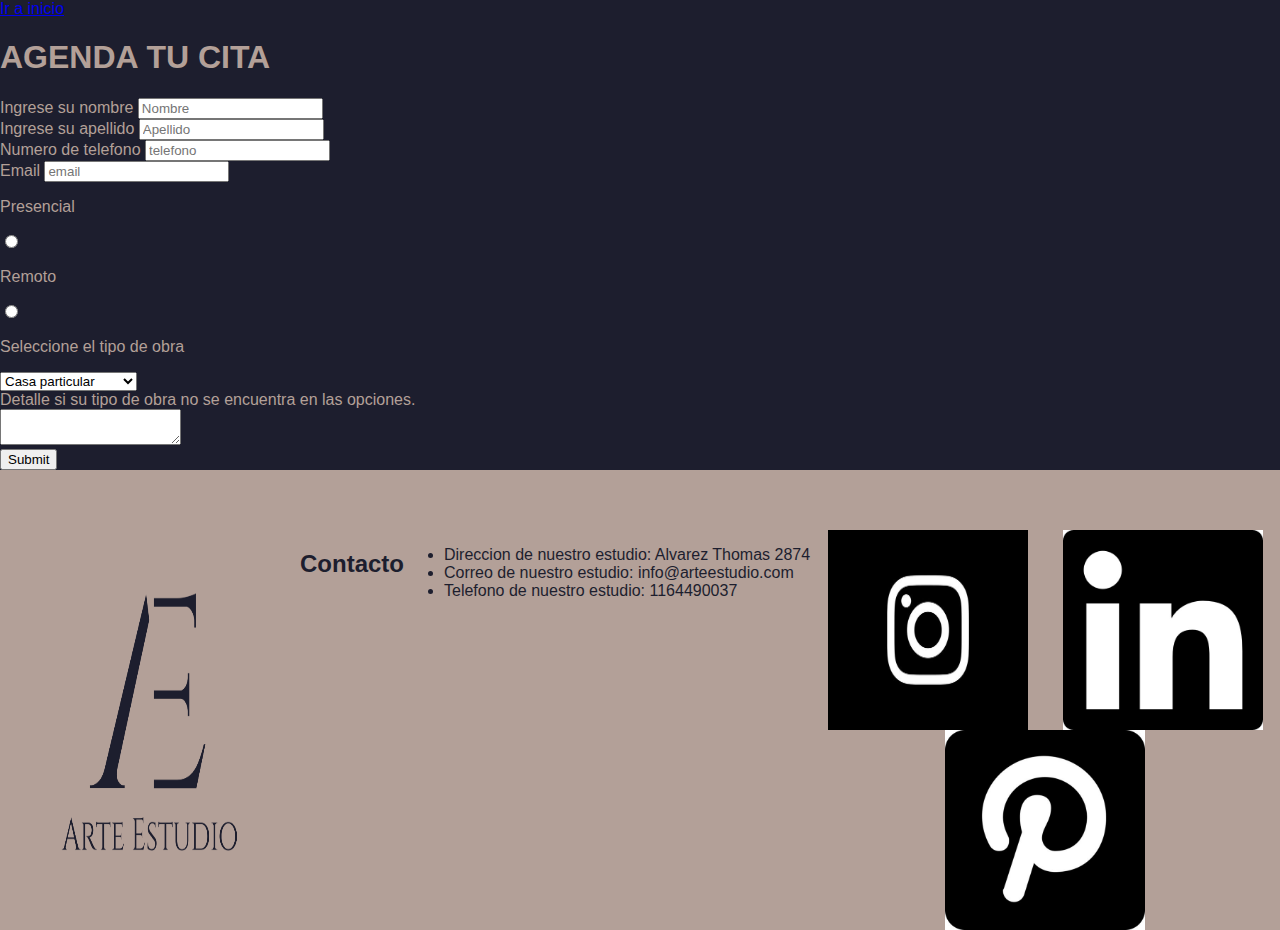
<file: contacto.html>
<!DOCTYPE html>
<html lang="en">
<head>
	<meta charset="UTF-8">
	<meta name="viewport" content="width=device-width, initial-scale=1.0">
	<meta name="keywords" content="arquitectura, disign, remodelacion"/>
	<meta name="description" content="Un estudio de arquitectura donde atendemos tu consulta con el mejor estilo de decoracion."/>

	<link rel="preconnect" href="https://fonts.googleapis.com">
	<link rel="preconnect" href="https://fonts.gstatic.com" crossorigin>
	<link href="https://fonts.googleapis.com/css2?family=Bebas+Neue&family=Oswald:wght@400;700&display=swap" rel="stylesheet">


	<link rel="stylesheet" href="css/styles.css"/>




	<title>Contacto</title>
</head>
<body>
	<section class="formulario_contacto">
	<a href="index.html">Ir a inicio </a>
	<h1>AGENDA TU CITA</h1>
	<!-- INICIO DE FORMULARIO -->
	<form action="gracias.html">
			<div>	
				<label>
					Ingrese su nombre
					<input type="text" placeholder="Nombre" />
				</label>
			</div>
			<div>
				<label>
					Ingrese su apellido
					<input type="text" placeholder="Apellido" />
				</label>
			</div>
			<div>	
				<label>
					Numero de telefono
					<input type="text" placeholder="telefono" />
				</label>
			</div>	
			<div>	
				<label>
					Email
				<input type="text" placeholder="email" />
				</label>
			</div>
			<div>
				<p> Presencial </p> <input type="radio" name="opcion"/> 
				<p> Remoto </p> <input type="radio" name="opcion"/> 
			</div>
			<p>Seleccione el tipo de obra</p>
			<div>
				<select>
					<option> Casa particular</option>
					<option> Consultorio medico</option>
					<option> Local comercial</option>
					<option> Oficina</option>
					<option> Otro a detallar</option>
				</select>
			</div>
			<div>
				<label> Detalle si su tipo de obra no se encuentra en las opciones.
					<div>
						<textarea ></textarea>
					</div>
				</label>
			</div>
			<div>
				<input type="submit"/>
			</div> 


	</form>
	</section>

	<!--FIN DE FORMULARIO-->
	<footer class="pie">

		<img src="logos/logo_arte_estudio_azul.png" alt="logo" title="logo"  width="300" />	
		<h2> Contacto </h2>
		<ul>
			<li> Direccion de nuestro estudio: Alvarez Thomas 2874 </li>
			<li> Correo de nuestro estudio: info@arteestudio.com </li>
			<li> Telefono de nuestro estudio: 1164490037 </li>
		</ul>

<div class="redes">		
	 <img class="insta" src="logos/insta.png" width="200" height="200" >
	 <img class="linkedin" src="logos/linkedin.png" width="200" height="200">
	 <img class="pinterest" src="logos/pinterest.png" width="200" height="200">
</div>
	



</footer>





</body>
</html>
</file>
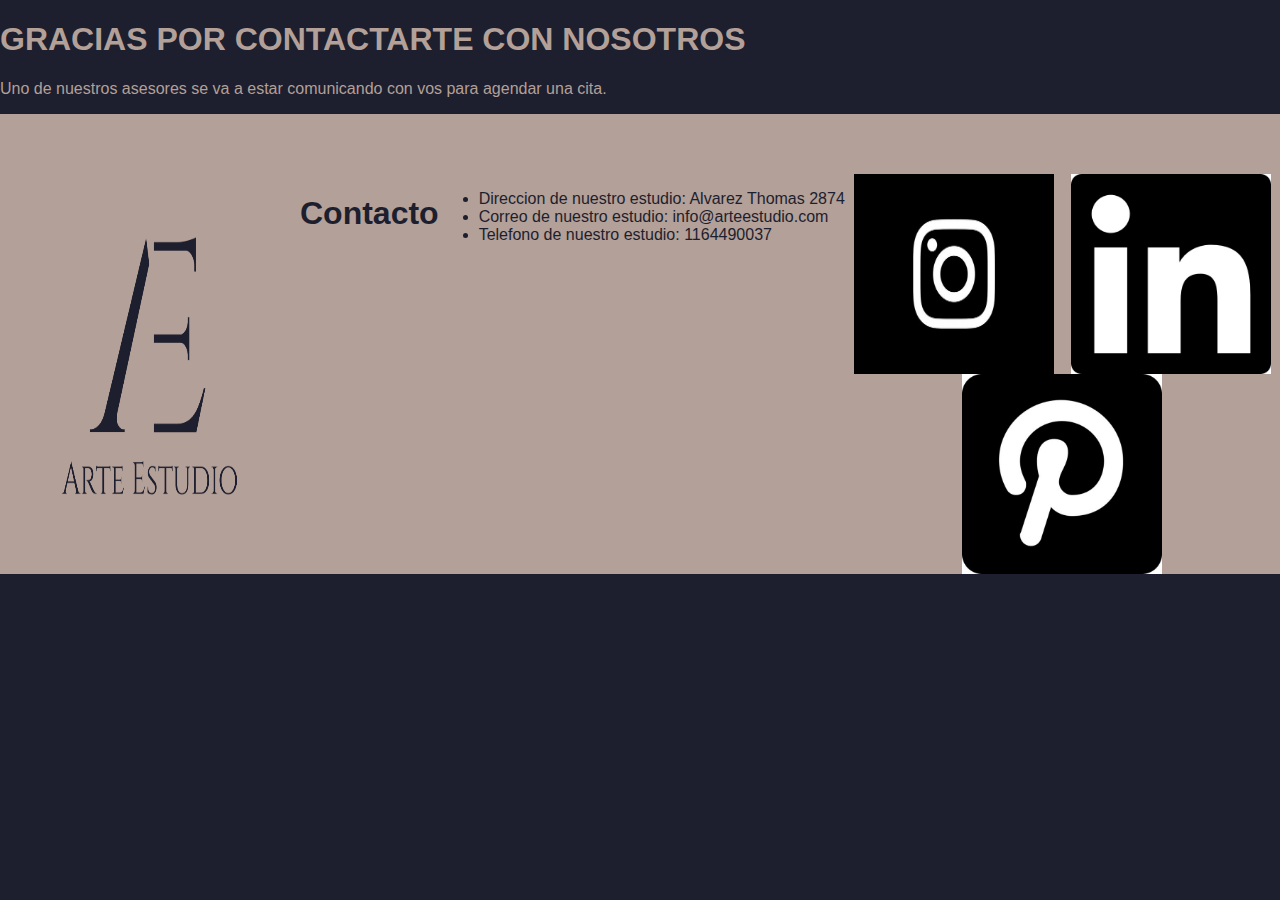
<file: gracias.html>
<!DOCTYPE html>
<html lang="en">
<head>
	<meta charset="UTF-8">
	<meta name="viewport" content="width=device-width, initial-scale=1.0">
	<meta name="keywords" content="arquitectura, disign, remodelacion"/>
	<meta name="description" content="Un estudio de arquitectura donde atendemos tu consulta con el mejor estilo de decoracion"/>

		<link rel="preconnect" href="https://fonts.googleapis.com">
		<link rel="preconnect" href="https://fonts.gstatic.com" crossorigin>
		<link href="https://fonts.googleapis.com/css2?family=Bebas+Neue&family=Oswald:wght@400;700&display=swap" rel="stylesheet">

	<link rel="stylesheet" href="css/styles.css"/>

	<title>Gracias</title>
</head>
<body>
	<div>
		<h1>GRACIAS POR CONTACTARTE CON NOSOTROS</h1>
	</div>
	<p> Uno de nuestros asesores se va a estar comunicando con vos para agendar una cita.</p>

	<footer class="pie">

		<img src="logos/logo_arte_estudio_azul.png" alt="logo" title="logo"  width="300" />	
		<h1> Contacto </h1>
		<ul>
			<li> Direccion de nuestro estudio: Alvarez Thomas 2874 </li>
			<li> Correo de nuestro estudio: info@arteestudio.com </li>
			<li> Telefono de nuestro estudio: 1164490037 </li>
		</ul>

<div class="redes">		
	 <img class="insta" src="logos/insta.png" width="200" height="200" >
	 <img class="linkedin" src="logos/linkedin.png" width="200" height="200">
	 <img class="pinterest" src="logos/pinterest.png" width="200" height="200">
</div>
	



</footer>

	
</body>
</html>
</file>
<file: css/styles.css>
html,
body {
  margin: 0;
  padding: 0;
  background-color: #1d1e2e;
  color: #b3a098; }

body {
  font-family: 'Roboto Condensed', sans-serif;
  font-weight: 400; }

.contenedor {
  width: 100%;
  max-width: 1200px;
  margin: auto; }

.menu {
  background-image: linear-gradient(to right, #b3a098 0%, #1d1e2e 80%);
  background-color: #b3a098;
  padding-top: 5px;
  padding-bottom: 5px;
  display: flex;
  width: 100%; }
  .menu li {
    display: inline-block; }

.menu_section {
  display: flex;
  text-decoration: none;
  width: 100%;
  margin-left: 0%; }

.menu_bar li a {
  display: flex;
  text-decoration: none;
  color: #1d1e2e;
  margin-right: 20px;
  padding: 2px;
  width: 100%; }

.menu_bar:hover {
  background-color: #1d1e2e;
  color: #b3a098;
  width: 100%; }

.slider {
  width: 100%;
  margin: auto;
  overflow: hidden; }
  .slider ul {
    display: flex;
    padding: 0;
    width: 300%;
    animation: cambio 20s infinite;
    animation-direction: alternate;
    animation-timing-function: ease-in; }
  .slider li {
    width: 100%;
    list-style: none; }
  .slider img {
    width: 100%; }

@keyframes cambio {
  0% {
    margin-left: 0; }
  20% {
    margin-left: 0; }
  25% {
    margin-left: -100%; }
  45% {
    margin-left: -100%; }
  50% {
    margin-left: -200%; }
  100% {
    margin-left: -200%; } }

.nosotros {
  background-color: #1d1e2e;
  font-size: 20px;
  display: flex;
  flex: 1;
  flex-wrap: nowrap;
  width: 100%;
  column-gap: 80px;
  margin-bottom: 10%; }
  .nosotros img {
    display: flex;
    flex: 1; }

.nosotros_titulo {
  width: 100%;
  display: flex;
  flex: 1;
  flex-wrap: wrap; }
  .nosotros_titulo h1 {
    width: 100%;
    display: flex;
    flex: 1;
    font-size: 100px; }

.cuadro-nosotros {
  background-color: #b3a098;
  color: #1d1e2e;
  padding-right: 160px; }

.proyectos {
  width: 90%;
  margin: auto;
  margin-top: 100px;
  display: grid;
  grid-template-columns: 1fr 2fr;
  grid-template-rows: 200px 200px 200px 200px;
  grid-template-areas: "proyectouno proyectouno" "proyectodos proyectotres" "proyectodos proyectocuatro" "proyectocinco proyectocinco"; }
  .proyectos > div {
    display: flex;
    align-items: stretch;
    background-color: #1d1e2e; }
  .proyectos a {
    width: 100%;
    display: flex;
    align-items: center;
    justify-content: center;
    background-repeat: no-repeat;
    background-size: cover;
    transition: all 0.5s ease-in; }
    .proyectos a:hover {
      opacity: 0.5; }

.proyectouno {
  grid-area: proyectouno; }

.proyectouno a {
  background-image: url(../logos/proyectouno.png); }

.proyectodos {
  grid-area: proyectodos; }

.proyectodos a {
  background-image: url(../logos/proyectodos.png); }

.proyectotres {
  grid-area: proyectotres; }

.proyectotres a {
  background-image: url(../logos/proyectotres.png); }

.proyectocuatro {
  grid-area: proyectocuatro; }

.proyectocuatro a {
  background-image: url(../logos/proyectocuatro.png); }

.proyectocinco {
  grid-area: proyectocinco; }

.proyectocinco a {
  background-image: url(../logos/proyectocinco.png); }

.premios {
  display: flex;
  flex-wrap: wrap;
  margin-bottom: 250px;
  justify-content: space-between;
  width: 100%; }
  .premios h1 {
    font-size: 70px;
    width: 100%;
    text-align: center; }

.pie {
  width: 100%;
  background-color: #b3a098;
  color: #1d1e2e;
  display: flex;
  flex-wrap: wrap;
  padding-top: 60px;
  align-items: center; }

.pie,
.logo-pie,
.redes,
.pie_contacto {
  display: flex;
  flex-wrap: wrap;
  flex: 1;
  justify-content: space-around;
  align-items: stretch; }

.pie_contacto {
  width: 100%;
  display: flex;
  flex-wrap: wrap; }

.redes a {
  text-decoration: none;
  color: #1d1e2e;
  font-size: 80px;
  vertical-align: middle;
  margin-top: 50px; }
  .redes a :hover {
    transform: scale(1.5);
    transition: all 0.3s ease-in; }

.logo-pie img {
  width: 100%; }

@media (max-width: 480px) {
  .nosotros {
    flex-wrap: wrap; } }
</file>
